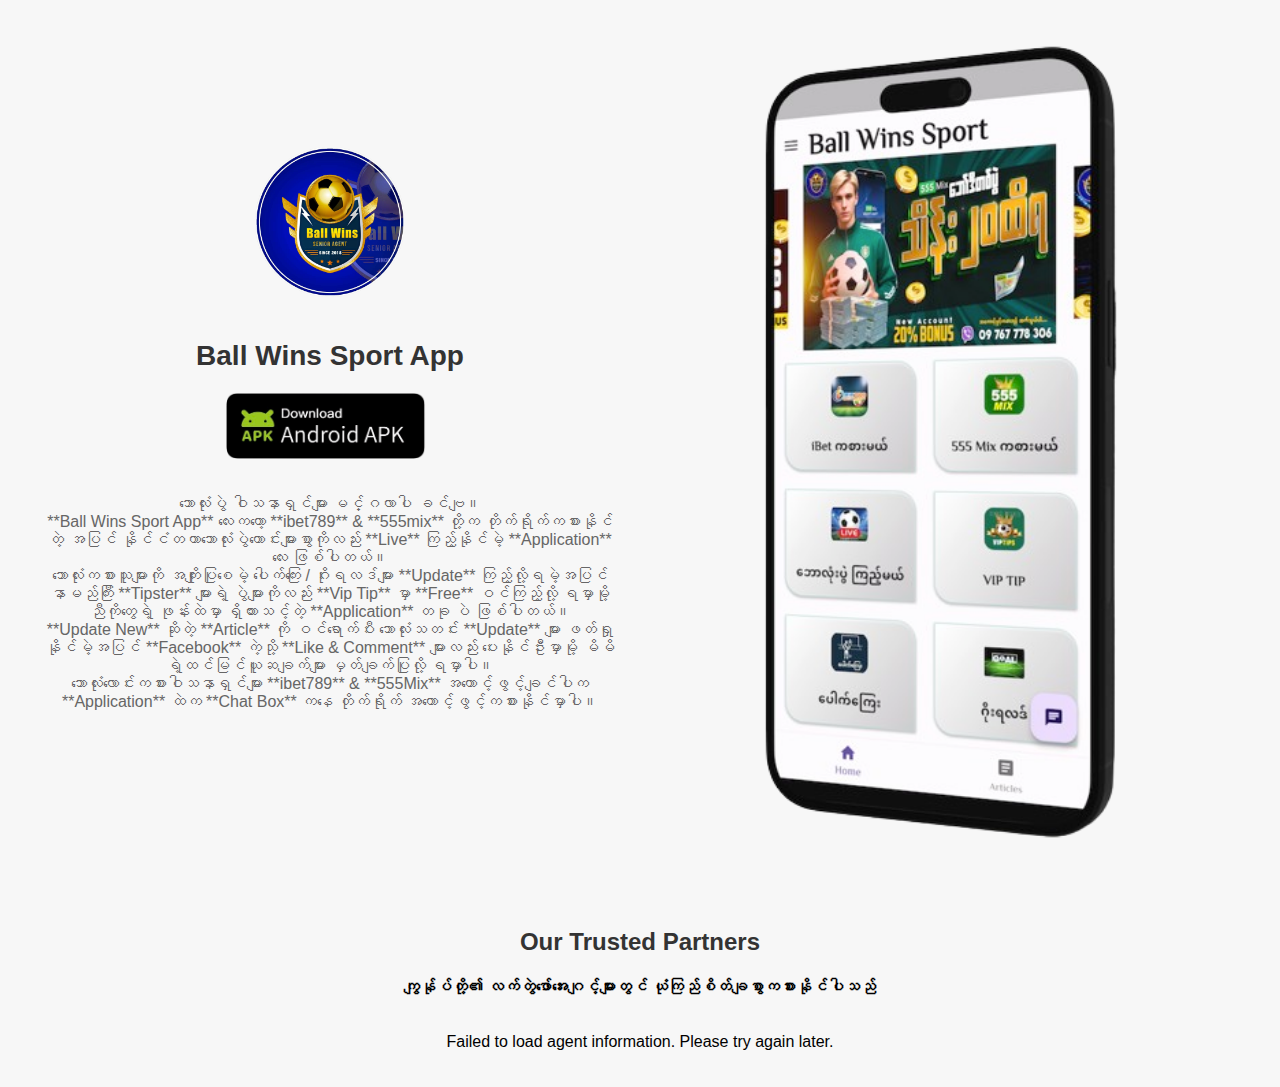
<file: index.html>
<!DOCTYPE html>
<html lang="en">

<head>
    <meta charset="UTF-8">
    <meta name="viewport" content="width=device-width, initial-scale=1.0">
    <title>Ball Wins Sport App</title>
    <style>
        body {
            font-family: Arial, sans-serif;
            margin: 0;
            padding: 0;
            background-color: #f7f7f7;
        }

        .container {
            display: flex;
            flex-direction: column;
            align-items: center;
            justify-content: center;
            padding: 20px;
            min-height: 80vh;
        }

        .content {
            display: flex;
            align-items: center;
            justify-content: center;
            max-width: 1200px;
            width: 100%;
            flex-wrap: wrap;
            background-color: transparent;
        }

        .text-content {
            flex: 1;
            text-align: center;
            padding: 0px;
            background-color: transparent;
        }

        .logo {
            max-width: 150px;
            margin-bottom: 20px;
        }

        .heading {
            font-size: 28px;
            color: #333;
            margin-bottom: 10px;
        }

        .subheading {
            font-size: 16px;
            color: #666;
            margin-bottom: 30px;
        }

        .download-buttons {
            display: flex;
            gap: 10px;
            flex-wrap: wrap;
            justify-content: center;
        }

        .download-button {
            display: inline-block;
            padding: 10px 20px;
            font-size: 16px;
            color: white;
            border-radius: 5px;
            text-decoration: none;
            transition: background-color 0.3s ease;
            margin-bottom: 10px;
        }

        .download-button img {
            vertical-align: middle;
            margin-right: 8px;
            width: 200px;
        }

        .mockup-image {
            flex: 1;
            max-width: 1400px;
            width: 100%;
            padding: 20px;
        }

        .mockup-image img {
            width: 100%;
            border-radius: 10px;
        }

        /* Agent List Styles */
        .agents-section {
            width: 100%;
            max-width: 1200px;
            margin-top: 40px;
            text-align: center;
        }

        .agents-section h2 {
            font-size: 24px;
            color: #333;
            margin-bottom: 20px;
        }

        .agent-list {
            display: grid;
            grid-template-columns: repeat(auto-fit, minmax(250px, 1fr));
            gap: 20px;
            justify-content: center;
            padding: 0 20px;
        }

        .agent-card {
            background-color: #fff;
            border-radius: 10px;
            box-shadow: 0 4px 8px rgba(0, 0, 0, 0.1);
            padding: 20px;
            text-align: left;
            display: flex;
            flex-direction: column;
            align-items: center;
        }

        .agent-card img {
            width: 80px;
            height: 80px;
            border-radius: 50%;
            object-fit: cover;
            margin-bottom: 15px;
        }

        .agent-card h3 {
            font-size: 20px;
            color: #333;
            margin-bottom: 10px;
        }

        .agent-card p {
            font-size: 14px;
            color: #555;
            margin-bottom: 5px;
        }

        .agent-card .contact-links {
            margin-top: 15px;
            display: flex;
            gap: 10px;
            flex-wrap: wrap;
            justify-content: center;
        }

        .agent-card .contact-link {
            display: inline-block;
            padding: 8px 12px;
            background-color: #007bff;
            color: white;
            text-decoration: none;
            border-radius: 5px;
            font-size: 14px;
            transition: background-color 0.3s ease;
        }

        .agent-card .contact-link:hover {
            background-color: #0056b3;
        }

        /* Responsive design */
        @media (max-width: 900px) {
            .content {
                flex-direction: column;
            }

            .text-content,
            .mockup-image {
                padding: 10px;
                max-width: 100%;
            }
        }

        @media (max-width: 600px) {
            .heading {
                font-size: 24px;
            }

            .subheading {
                font-size: 14px;
            }

            .agent-list {
                grid-template-columns: 1fr;
            }
        }
    </style>
</head>

<body>
    <div class="container">
        <div class="content">
            <div class="text-content">
                <img src="app_icon.jpg" alt="App Logo" class="logo">
                <h1 class="heading">Ball Wins Sport App</h1>
                <div class="download-buttons">
                    <a href="https://www.mediafire.com/file/mjha3aeowizq4l1/ball-wins-jun-17.apk/file" target="_blank"
                        class="download-button">
                        <img src="download.png" alt="Download Icon">
                    </a>
                </div>

                <p class="subheading">ဘောလုံးပွဲ ဝါသနာရှင်များ မင်္ဂလာပါ ခင်ဗျ။
                    <br> **Ball Wins Sport App** လေးကတော့
                    **ibet789** & **555mix** တို့က တိုက်ရိုက်ကစားနိုင်တဲ့ အပြင် နိုင်ငံတကာဘောလုံးပွဲကောင်းများစွာကိုလည်း **Live** ကြည့်နိုင်မဲ့ **Application** လေး ဖြစ်ပါတယ်။
                    <br> ဘောလုံးကစားသူများကို အကျိုးပြုစေမဲ့
                    ပေါက်ကြေး / ဂိုးရလဒ်များ **Update** ကြည့်လို့ရမဲ့အပြင် နာမည်ကြီး **Tipster** များရဲ့ ပွဲများကိုလည်း
                    **Vip Tip** မှာ **Free** ဝင်ကြည့်လို့ ရမှာမို့
                    ညီကိုတွေရဲ့ ဖုန်းထဲမှာ ရှိထားသင့်တဲ့ **Application**
                    တခု ပဲ ဖြစ်ပါတယ်။
                    <br> **Update New** ဆိုတဲ့ **Article** ကို ဝင်ရောက်ပီး
                    ဘောလုံးသတင်း **Update** များ ဖတ်ရှုနိုင်မဲ့အပြင်
                    **Facebook** ကဲ့သို့ **Like & Comment** များလည်း
                    ပေးနိုင်ဦးမှာမို့ မိမိရဲ့ထင်မြင်ယူဆချက်များ မှတ်ချက်ပြုလို့ ရမှာပါ။
                    <br> ဘောလုံးလောင်းကစားဝါသနာရှင်များ
                    **ibet789** & **555Mix** အကောင့်ဖွင့်ချင်ပါက
                    **Application** ထဲက **Chat Box** ကနေ တိုက်ရိုက်
                    အကောင့်ဖွင့်ကစားနိုင်မှာပါ။
                </p>

            </div>
            <div class="mockup-image">
                <img src="mock.png" alt="App Mockup">
            </div>
        </div>

        <div class="agents-section">
            <h2>Our Trusted Partners</h2>
            <h4>ကျွန်ုပ်တို့၏ လက်တွဲဖော်အေးဂျင့်များတွင် ယုံကြည်စိတ်ချစွာကစားနိုင်ပါသည်
</h4>
            <div class="agent-list" id="agentList">
                </div>
        </div>
    </div>

    <script>
        document.addEventListener('DOMContentLoaded', function () {
            fetch('https://social.software100.com.mm/api/v1/agents?project_id=4')
            // fetch('http://localhost:8000/api/v1/agents?project_id=2')
                .then(response => response.json())
                .then(data => {
                    const agentListContainer = document.getElementById('agentList');
                    data.forEach(agent => {
                        const agentCard = document.createElement('div');
                        agentCard.classList.add('agent-card');

                        agentCard.innerHTML = `
                            <img src="${agent.image_url}" alt="${agent.name}'s profile picture">
                            <h3>${agent.name}</h3>
                            <p><strong>Phone:</strong> ${agent.phone}</p>
                            <p><strong>Description:</strong> ${agent.address}</p>
                            <div class="contact-links">
                                ${agent.viber ? `<a href="${agent.viber}" target="_blank" class="contact-link" style="background-color: #7360F2;">Viber</a>` : ''}
                                ${agent.facebook ? `<a href="${agent.facebook}" target="_blank" class="contact-link" style="background-color: #1877F2;">Facebook</a>` : ''}
                                ${agent.messenger ? `<a href="${agent.messenger}" target="_blank" class="contact-link" style="background-color: #0099FF;">Messenger</a>` : ''}
                                ${agent.telegram ? `<a href="${agent.telegram}" target="_blank" class="contact-link" style="background-color: #2CA5E0;">Telegram</a>` : ''}
                            </div>
                        `;
                        agentListContainer.appendChild(agentCard);
                    });
                })
                .catch(error => {
                    console.error('Error fetching agents:', error);
                    document.getElementById('agentList').innerHTML = '<p>Failed to load agent information. Please try again later.</p>';
                });
        });
    </script>
</body>

</html>
</file>
